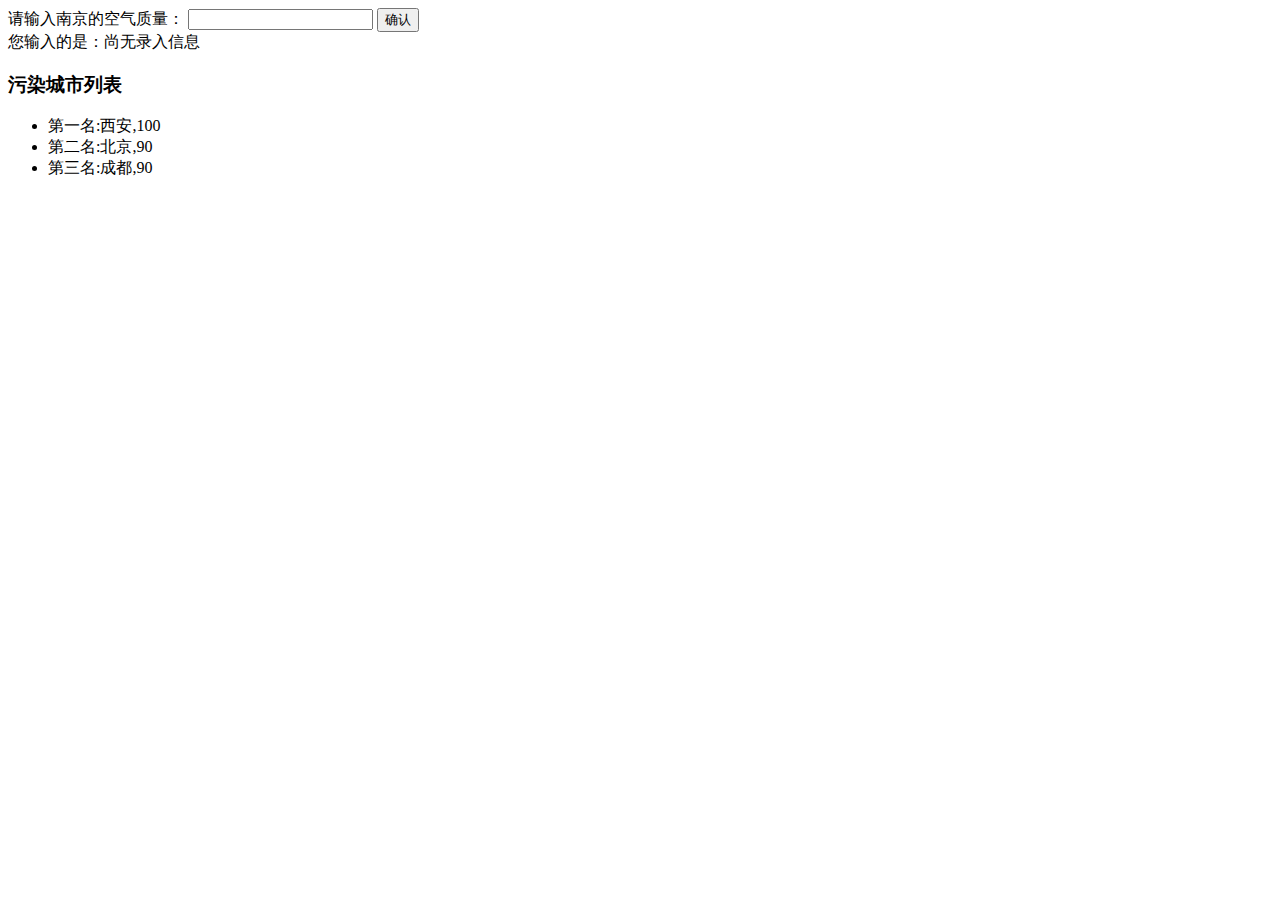
<file: task14/index.html>
<!DOCTYPE html>
<html>
	<head>
		<meta charset="utf-8">
    	<title>task-14</title>	
	</head>
<body>
	<label>
	请输入南京的空气质量：
	<input id="aqi-input" type="text"></input>
	</label>
	<button id="button">确认</button>
	<div>
		您输入的是：<span id="aqi-display">尚无录入信息</span>
	</div>
        <h3>污染城市列表</h3>
      <ul id="aqi-list">
    <!--   
        <li>第一名：福州（样例），10</li>
        <li>第二名：福州（样例），10</li> -->
      </ul>
    <script type="text/javascript">
            var aqiData = [
          ["北京", 90],
          ["上海", 50],
          ["福州", 10],
          ["广州", 50],
          ["成都", 90],
          ["西安", 100]
        ];
    (function() {
    	var $ = function(id) {
    		return document.getElementById(id);
    	}
    	var handler = function() {
    		var num = parseInt($("aqi-input").value); 
    		alert(num);
    		$("aqi-display").innerHTML = num;    		
    	}

    	$("button").onclick = function() {
    		handler();
    	}
  /*
  在注释下方编写代码
  遍历读取aqiData中各个城市的数据
  将空气质量指数大于60的城市显示到aqi-list的列表中
  */

        var oList = $("aqi-list");
        var arr = ["一","二","三","四","五"];
        //按从大到小排列
        aqiData.sort(function(a,b) {
            return b[1]-a[1];
        });
        oList.innerHTML = "";
        for (var i = 0; i < aqiData.length; i++) {
            if(aqiData[i][1] > 60) {               
               // 方法一：oList.innerHTML += '<li>第'+arr[i]+'名:'+aqiData[i][0]+','+aqiData[i][1]+'</li>';
               //方法二
               var oLi = document.createElement("li");
               oLi.innerHTML = ('第'+arr[i]+'名:'+aqiData[i][0]+','+aqiData[i][1]);
               oList.appendChild(oLi);
            }
        }

    })();
    </script>
</body> 
</html>
</file>
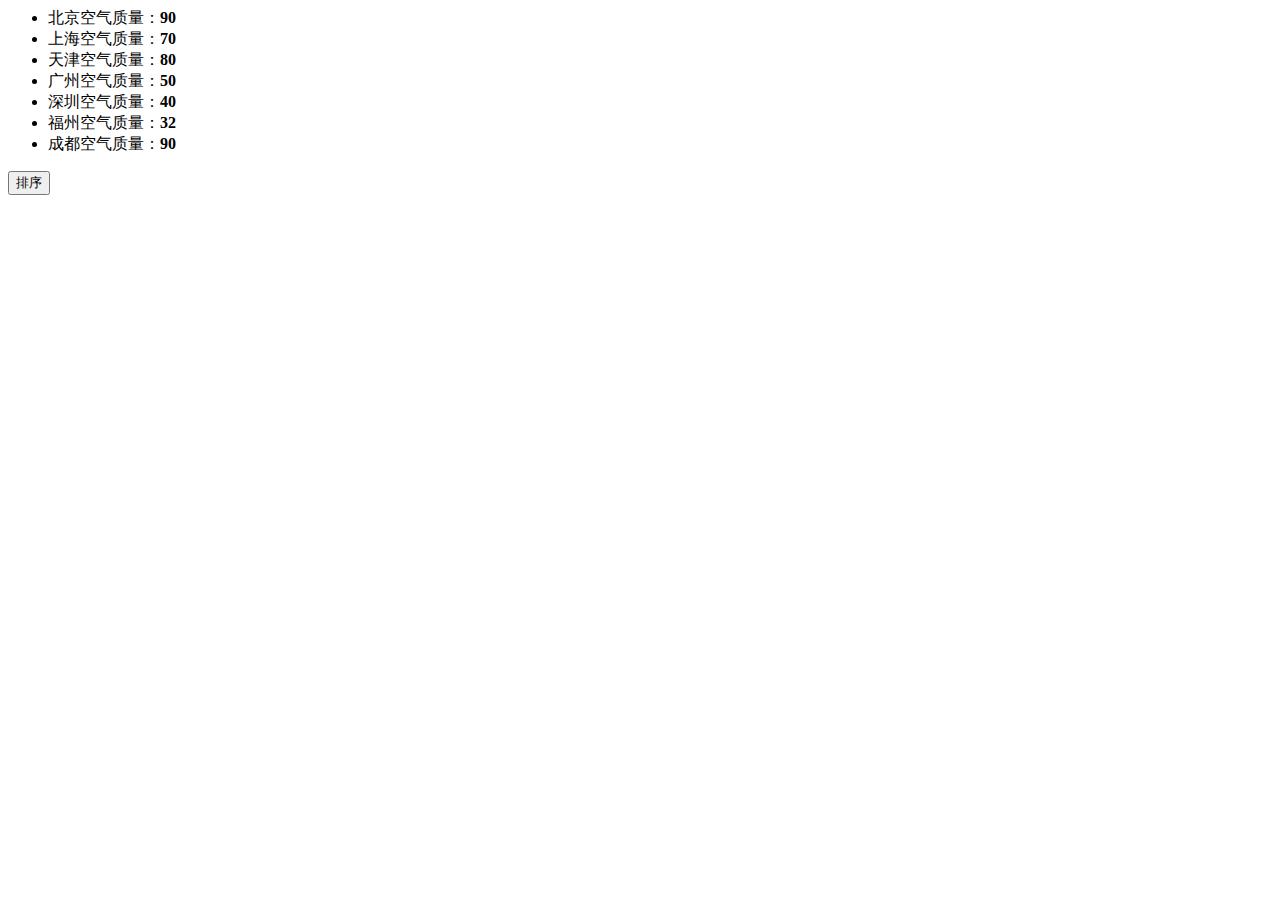
<file: task15/index.html>
<!DOCTYPE>
<html>
  <head>
    <meta charset="utf-8">
    <title>IFE JavaScript Task 01</title>
  </head>
<body>
<ul id="source">
    <li>北京空气质量：<b>90</b></li>
    <li>上海空气质量：<b>70</b></li>
    <li>天津空气质量：<b>80</b></li>
    <li>广州空气质量：<b>50</b></li>
    <li>深圳空气质量：<b>40</b></li>
    <li>福州空气质量：<b>32</b></li>
    <li>成都空气质量：<b>90</b></li>
  </ul>
<ul id="resort">
    <!-- 
    <li>第一名：北京空气质量：<b>90</b></li>
    <li>第二名：北京空气质量：<b>90</b></li>
    <li>第三名：北京空气质量：<b>90</b></li>
     -->
</ul>
<button id="sort-btn">排序</button>
<script type="text/javascript">
/**
 * getData方法
 * 读取id为source的列表，获取其中城市名字及城市对应的空气质量
 * 返回一个数组，格式见函数中示例
 */
var data = [];
function getData() {
  var cityinfo = document.getElementById('source').getElementsByTagName('li');
  for (var i = 0; i < cityinfo.length; i++) {
    var city = cityinfo[i].innerText.match(/(.*?)空气/)[1];//1号捕获组
    console.log(city);
    var num = cityinfo[i].getElementsByTagName('b')[0].innerText;
    console.log(num);
    data.push([city,num]);
    //方式二
    //data[i]=[];
    // data[i].push(city);
    // data[i].push(num);
  }
/*
  data = [
    ["北京", 90],
    ["北京", 90]
    ……
  ]
  */
return data;
//console.log(data);
}
/**
 * sortAqiData
 * 按空气质量对data进行从小到大的排序
 * 返回一个排序后的数组
 */
function sortAqiData(data) {
  data.sort(function(a,b){
    return a[1]-b[1];//从小到大
  })
  return data;
}
/**
 * render
 * 将排好序的城市及空气质量指数，输出显示到id位resort的列表中
 * 格式见ul中的注释的部分
 */
function render(data) {
  var ul = document.getElementById('resort');
  var items = "";
  for (var i = 0; i < data.length; i++) {
    var aqiData = data[i];
    items += '<li>第'+(i+1)+'名'+aqiData[0]+'空气质量:'+aqiData[1]+'</b></li>';
  }
  ul.innerHTML = items;
}
function btnHandle() {
  var aqiData = getData();
  aqiData = sortAqiData(aqiData);
  render(aqiData);
}
function init() {
// 在这下面给sort-btn绑定一个点击事件，点击时触发btnHandle函数
  var btn = document.getElementById('sort-btn');
  btn.onclick = btnHandle;

}
init();
</script>
</body>
</html>
</file>
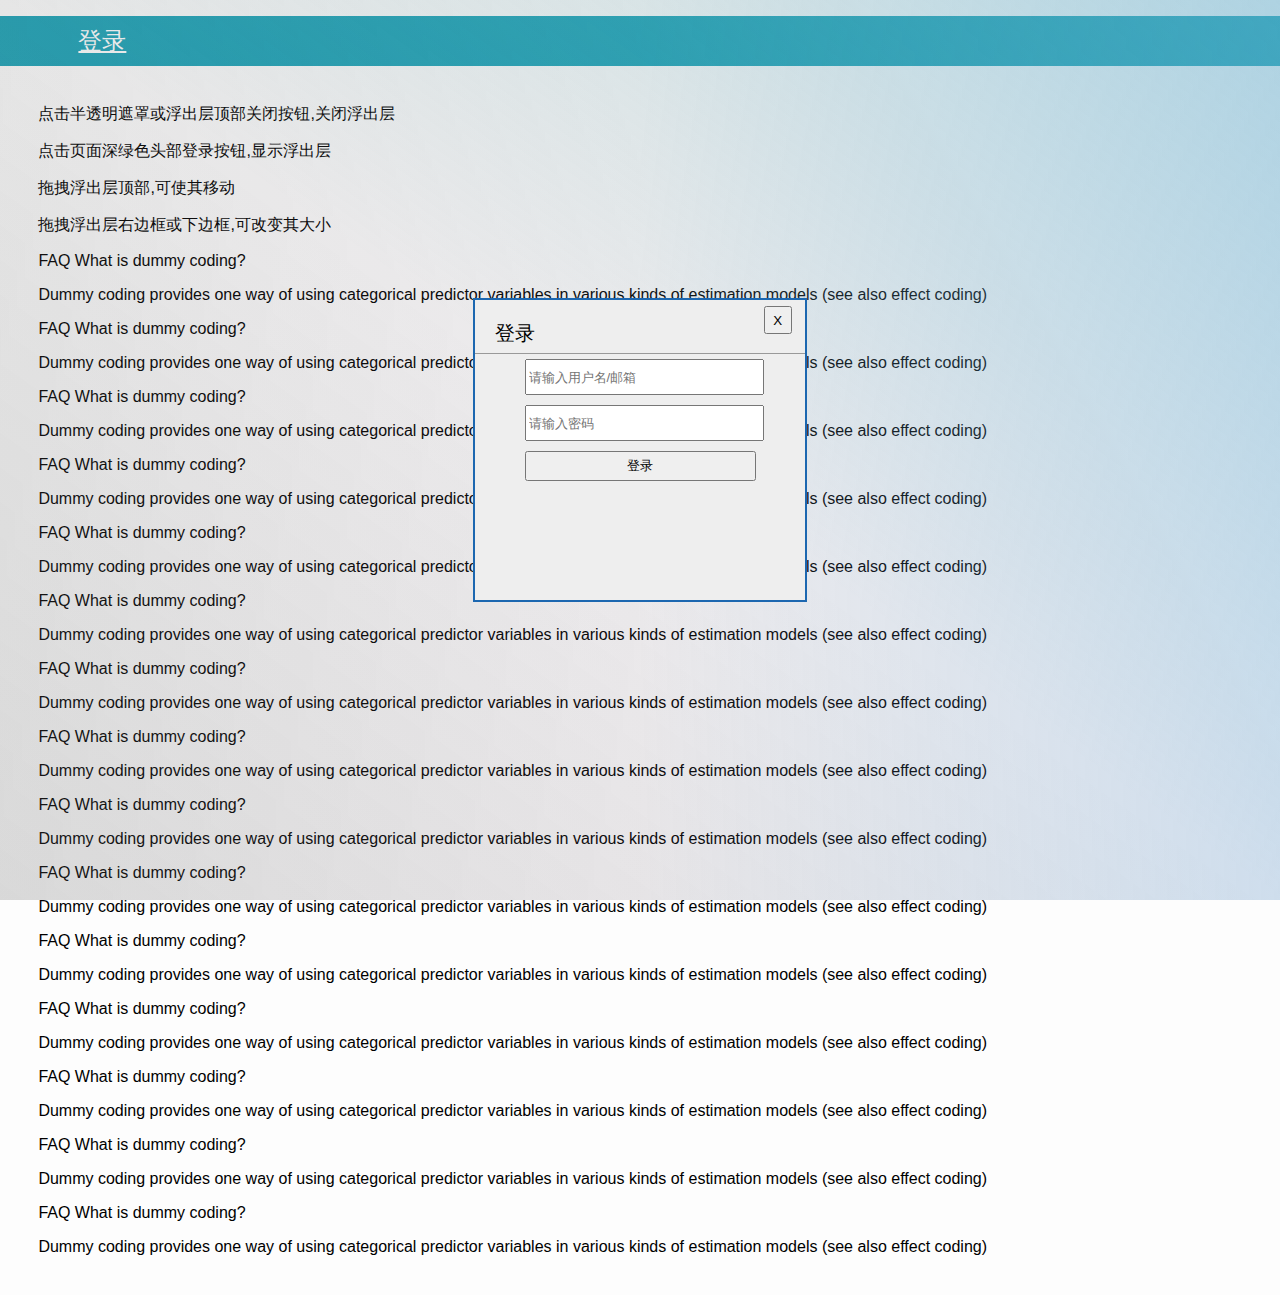
<file: task37/index.html>
<!DOCTYPE html>
<html>
<head>
	<title>Task-37</title>
	<link rel="stylesheet" type="text/css" href="css/task_37.css">
	<meta charset="utf-8">
</head>
<body>
	<header class="head">
		<ul>
			<li class="signin-link" id="loginlink">
				<a href="">登录</a>
			</li>
		</ul>
	</header>
	<div class="main-text">
    <p>点击半透明遮罩或浮出层顶部关闭按钮,关闭浮出层</p>
    <p>点击页面深绿色头部登录按钮,显示浮出层</p>
    <p>拖拽浮出层顶部,可使其移动</p>
    <p>拖拽浮出层右边框或下边框,可改变其大小</p>
    <p>FAQ What is dummy coding? </p>
    <p>Dummy coding provides one way of using categorical predictor variables in various kinds of estimation models (see also effect coding)</p>
    <p>FAQ What is dummy coding? </p>
    <p>Dummy coding provides one way of using categorical predictor variables in various kinds of estimation models (see also effect coding)</p>
    <p>FAQ What is dummy coding? </p>
    <p>Dummy coding provides one way of using categorical predictor variables in various kinds of estimation models (see also effect coding)</p>
    <p>FAQ What is dummy coding? </p>
    <p>Dummy coding provides one way of using categorical predictor variables in various kinds of estimation models (see also effect coding)</p>
    <p>FAQ What is dummy coding? </p>
    <p>Dummy coding provides one way of using categorical predictor variables in various kinds of estimation models (see also effect coding)</p>
    <p>FAQ What is dummy coding? </p>
    <p>Dummy coding provides one way of using categorical predictor variables in various kinds of estimation models (see also effect coding)</p>
    <p>FAQ What is dummy coding? </p>
    <p>Dummy coding provides one way of using categorical predictor variables in various kinds of estimation models (see also effect coding)</p>
    <p>FAQ What is dummy coding? </p>
    <p>Dummy coding provides one way of using categorical predictor variables in various kinds of estimation models (see also effect coding)</p>
    <p>FAQ What is dummy coding? </p>
    <p>Dummy coding provides one way of using categorical predictor variables in various kinds of estimation models (see also effect coding)</p>
    <p>FAQ What is dummy coding? </p>
    <p>Dummy coding provides one way of using categorical predictor variables in various kinds of estimation models (see also effect coding)</p>
    <p>FAQ What is dummy coding? </p>
    <p>Dummy coding provides one way of using categorical predictor variables in various kinds of estimation models (see also effect coding)</p>
    <p>FAQ What is dummy coding? </p>
    <p>Dummy coding provides one way of using categorical predictor variables in various kinds of estimation models (see also effect coding)</p>
    <p>FAQ What is dummy coding? </p>
    <p>Dummy coding provides one way of using categorical predictor variables in various kinds of estimation models (see also effect coding)</p>
    <p>FAQ What is dummy coding? </p>
    <p>Dummy coding provides one way of using categorical predictor variables in various kinds of estimation models (see also effect coding)</p>
    <p>FAQ What is dummy coding? </p>
    <p>Dummy coding provides one way of using categorical predictor variables in various kinds of estimation models (see also effect coding)</p>
	</div>
	<div class="mask" id="mask"></div>
    <div class="login-box" id="loginBox">
            <div class="login-box-header" id="loginBoxHeader">
                <h1>登录</h1>
                <input class="close-btn" id="closeBtn" type="button" value="X" />
            </div>

            <div class="login-content">
                <form method="post" action="signin.php">
                    <input type="text" name="username" placeholder="请输入用户名/邮箱" />
                    <input type="password" name="password" placeholder="请输入密码" />
                    <input type="button" value="登录" />
                </form>
            </div>
    </div>
	<script type="text/javascript" src="js/task_37.js"></script>
</body>
</html>
</file>
<file: task37/css/task_37.css>
body {
	padding: 0;
	margin: 0;
	background-color:#fdfdfd !important;
	font-family:-apple-system,".SFNSText-Regular","Helvetica Neue","Hiragino Sans GB","WenQuanYi Micro Hei","Microsoft Yahei",sans-serif;
}
.head {
	height: 50px;
	background-color: #20A4B8;
	padding:0 3%;
}
.signin-link a {
	float:left;
	/* margin-left: 15px; */
	display:inline-block;
	color: #fff;
	font: 1.5rem/3.125rem 'Microsoft YaHei';

}
.head ul {
	list-style: none;
}
.main-text {
	margin: 3%;
}
/* 登录 */
.mask{
    width:100%;
    background-image:linear-gradient(to right,rgba(100,100,100,0.15),rgba(100,80,100,0.1),rgba(100,150,200,0.3)),
        linear-gradient(to right top,rgba(100,100,100,0.1),rgba(100,80,100,0),rgba(100,200,200,0.3));
    position:fixed;
    z-index:1000;
    top:0;
}

.login-box{
	border:2px solid #1C67B0;
	width: 330px;
	height: 300px;
	background-color: #eee;
	position: fixed;
	z-index: 2000;
}

.login-box-header{
    height:40px;
    border-bottom:1px solid #999;
}
.login-box-header:hover{
    cursor:move;
}
.login-box-header h1{
    font:20px/40px SimHei;
    text-indent:1em;
}
.close-btn{
    position:absolute;
    top:6px;
    right:1em;
    width:28px;
    height:28px;
    line-height:28px;
}
.login-content{
    box-sizing:border-box;
    padding:0 15%;
}
.login-content input{
    width:100%;
    height:30px;
    margin:5px 0;

}
</file>
